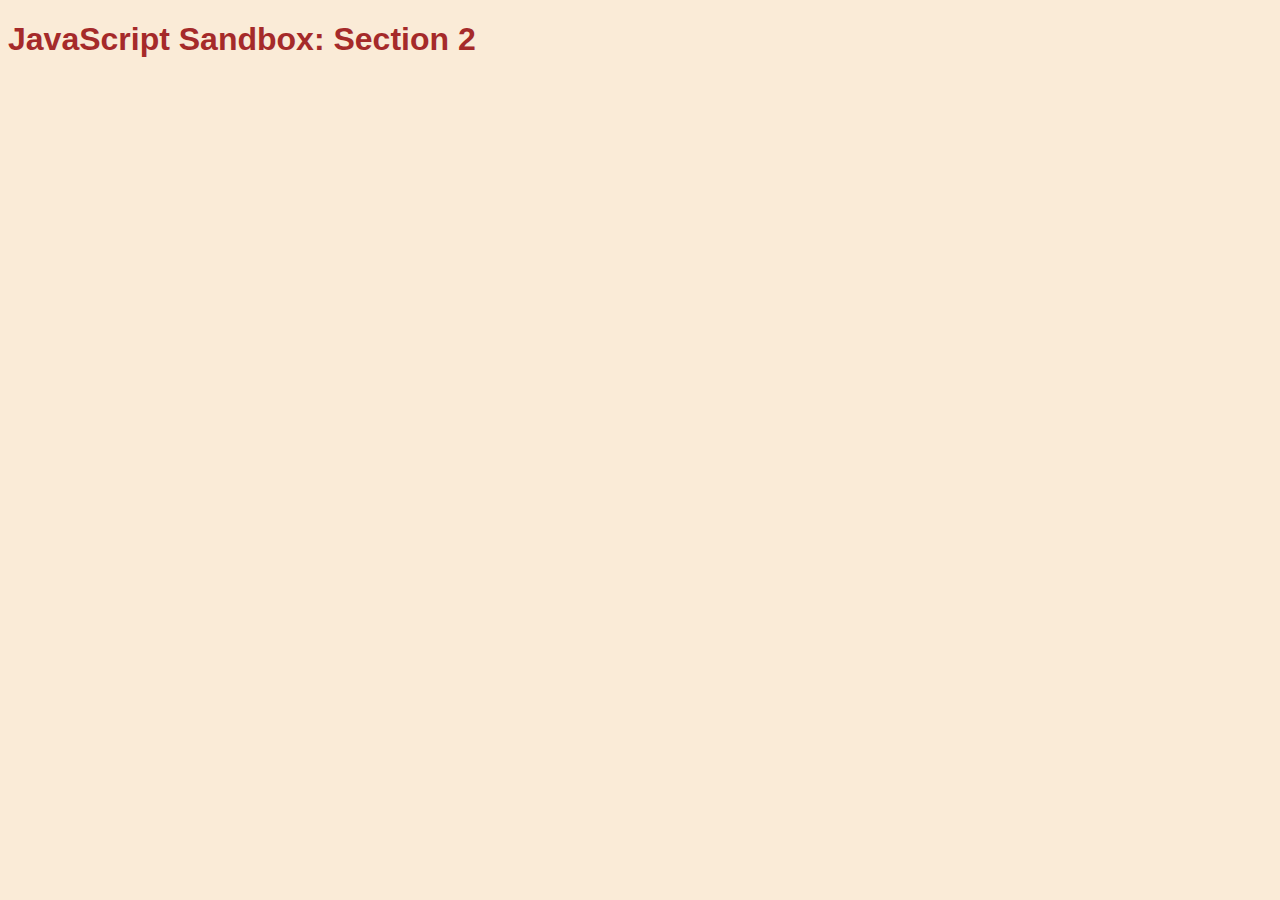
<file: index.html>
<!DOCTYPE html>
<html lang="en">
<head>
  <meta charset="UTF-8">
  <meta http-equiv="X-UA-Compatible" content="IE=edge">
  <meta name="viewport" content="width=device-width, initial-scale=1.0">
  <link rel="stylesheet" href="styles.css">
  <title>JavaScript Sandbox: Section 2</title>
</head>
<body>
    <h1>JavaScript Sandbox: Section 2</h1>

    <script src="app.js"></script>
</body>
</html>
</file>
<file: styles.css>
*{
    background-color: antiquewhite;
}

li{
    color: red;
}

h1{
    font-family: Helvetica, sans-serif, Arial;
    color: brown;
}
</file>
